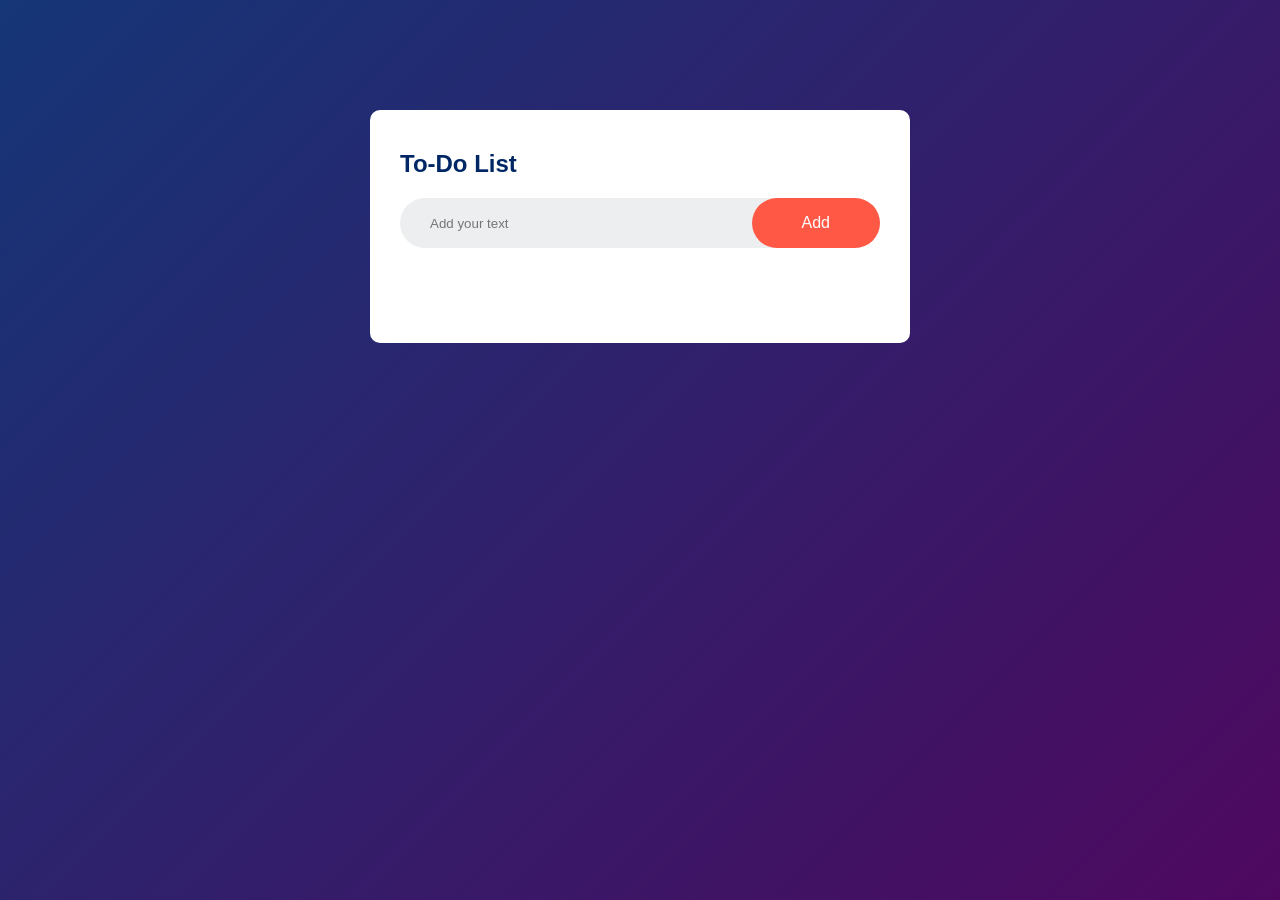
<file: index.html>
<!DOCTYPE html>
<html>
<head>
    <meta name="viewport" content="width=device-width, initial-scale=1.0">
    <title>To-Do List App - Easy Tutorials</title>
    <link rel="stylesheet" href="style.css">
</head>
<body>
<div class="container">
    <div class="todo-app">
        <h2>To-Do List</h2>
        <div class="row">
            <input type="text" id="input-box" placeholder="Add your text">
            <button onclick="addTask()">Add</button>
        </div>
        <ul id="list-container">
            <!-- Dynamic task items will be added here -->
        </ul>
    </div>
</div>
<script src="script.js"></script>
</body>
</html>
</file>
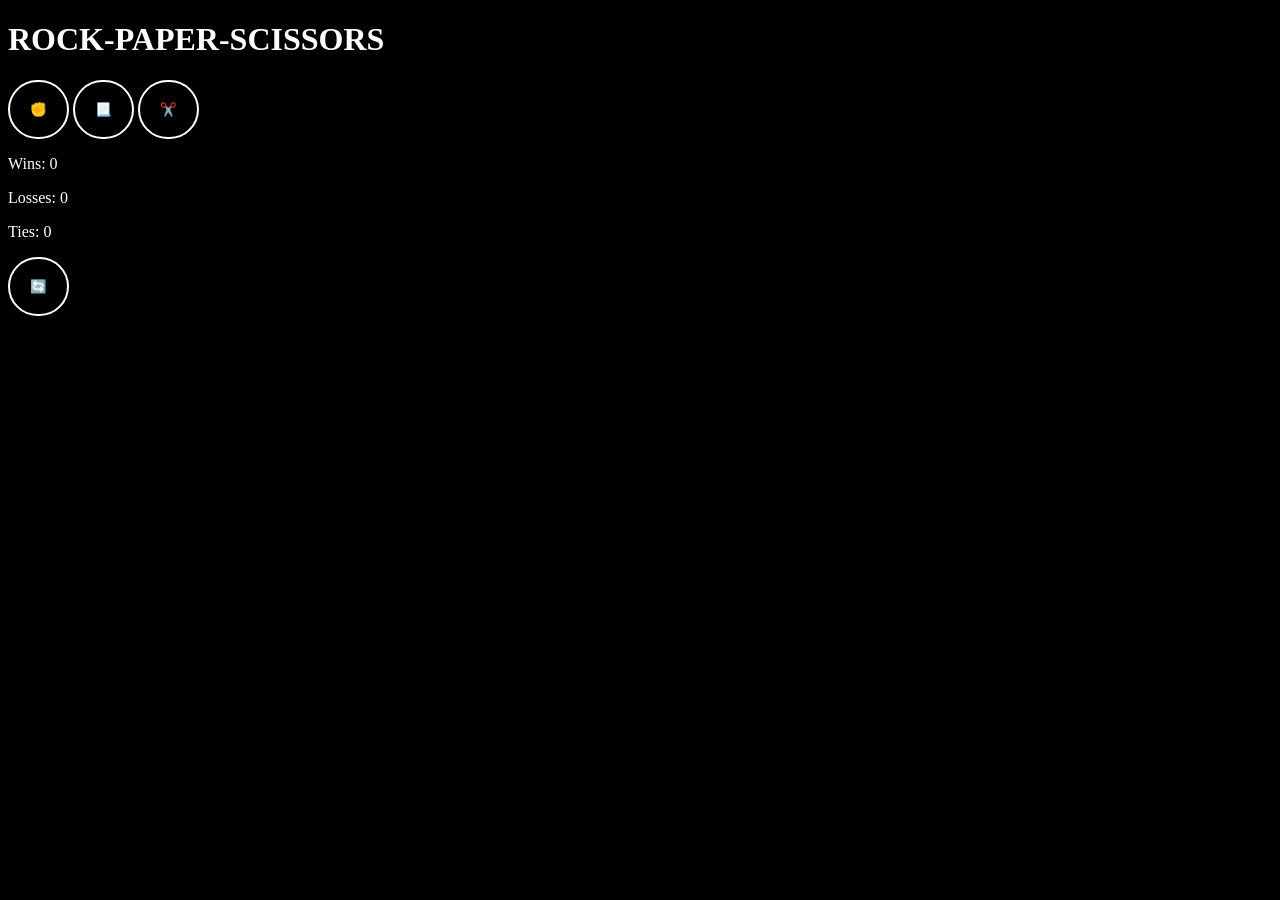
<file: ROCK-PAPER-SCISSORS/rps.html>
<!DOCTYPE html>
<html>
    <head>
        <title>Rock-Paper-Scissors</title>
        <link rel = "stylesheet" href = "rps.css">
    </head>
    <body>
        <h1>ROCK-PAPER-SCISSORS</h1>
        <button class ="r">✊</button>
        <button class ="pa">📃</button>
        <button class = "s">✂️</button>
        <p id = "w">Wins: 0 </p>
        <p id = "l">Losses: 0 </p>
        <p id = "t">Ties: 0</p>
        <button class = "re">🔄️</button>
        <script>
            let wc = 0;
            let lc = 0;
            let tc = 0;
            let user = false;
            let r = document.getElementsByClassName("r");
            let re = document.getElementsByClassName("re");
            let pa = document.getElementsByClassName("pa");
            let s = document.getElementsByClassName("s");
            r[0].addEventListener("click",rock);
            pa[0].addEventListener("click",paper);
            s[0].addEventListener("click",scissors);
            re[0].addEventListener("click" , reset);
            function rock(){
                const num = Math.random();
                if(num<= 1/3){
                    alert("Computer chose rock. That is a Tie!");
                    tc++;
                }
                else if(num>1/3 && num<= 2/3){
                    alert("Computer chose paper. Computer Won!");
                    lc++;
                }
                else{
                    alert("Computer chose scissors. You Won!");
                    wc++;
                }
                updateScore();
            }
            function paper(){
                const num = Math.random();
                if(num <= 1/3){
                    alert("Computer chose rock. You Won!");
                    wc++;
                }
                else if(num >1/3 && num <= 2/3){
                    alert("Computer chose paper. That is a Tie!");
                    tc++;
                }
                else{
                    alert("Computer chose scissors. Computer Won!");
                    lc++;
                }
                updateScore();
            }
            function scissors(){
                const num = Math.random();
                if(num <= 1/3){
                    alert("Computer chose rock. Computer Won!");
                    lc++;
                }
                else if(num >1/3 && num<=2/3){
                    alert("Computer chose paper. You Won!");
                    wc++;
                }
                else{
                    alert("Computer chose scissors. That is a Tie!");
                    tc++;
                }
                updateScore();
            }
            function reset(){
                document.getElementById("w").innerHTML = `Wins: 0`;
                document.getElementById("l").innerHTML = `Losses: 0`;
                document.getElementById("t").innerHTML = `Ties: 0`;                
            }
            function updateScore() {
                document.getElementById("w").innerHTML = `Wins: ${wc}`;
                document.getElementById("l").innerHTML = `Losses: ${lc}`;
                document.getElementById("t").innerHTML = `Ties: ${tc}`;
            }
            
        </script>
    </body>
</html>
</file>
<file: style.css>
* {
    margin: 0;
    padding: 0;
    font-family: 'Poppins', sans-serif;
    box-sizing: border-box;
}

.container {
    width: 100%;
    min-height: 100vh;
    background: linear-gradient(135deg, #153677, #4e085f);
    padding: 10px;
}

.todo-app {
    width: 100%;
    max-width: 540px;
    background: #fff;
    margin: 100px auto 20px;
    padding: 40px 30px 70px;
    border-radius: 10px;
}

.todo-app h2 {
    color: #002765;
    display: flex;
    align-items: center;
    margin-bottom: 20px;
}

.todo-app h2 img {
    width: 30px;
    margin-left: 10px;
}

.row {
    display: flex;
    align-items: center;
    justify-content: space-between;
    background: #edeef0;
    border-radius: 30px;
    padding-left: 20px;
    margin-bottom: 25px;
}

input {
    flex: 1;
    border: none;
    outline: none;
    background: transparent;
    padding: 10px;
}

button {
    border: none;
    outline: none;
    padding: 16px 50px;
    background: #ff5945;
    color: #fff;
    font-size: 16px;
    cursor: pointer;
    border-radius: 40px;
}

ul li {
    list-style: none;
    font-size: 17px;
    padding: 12px 8px 12px 50px;
    user-select: none;
    cursor: pointer;
    position: relative;
}

ul li::before {
    content: '';
    position: absolute;
    height: 28px;
    width: 28px;
    border-radius: 50%;
    background-image: url(images/unchecked.png);
    background-size: cover;
    background-position: center;
    top: 12px;
    left: 8px;
}

ul li.checked {
    color: #555;
    text-decoration: line-through;
}

ul li.checked::before {
    background-image: url(images/checked.png);
}

ul li span {
    position: absolute;
    right: 0;
    top: 5px;
    width: 40px;
    height: 40px;
    font-size: 22px;
    color: #555;
    line-height: 40px;
    text-align: center;
    border-radius: 50%;
}

ul li span:hover {
    background: #edeef0;
}
</file>
<file: ROCK-PAPER-SCISSORS/rps.css>
body{
    background-color: black;
    color: white;
}
.r{
    padding: 20px 20px 20px 20px;
    background-color: black;
    color: white;
    border-radius: 50px;
    cursor: pointer;
    border: 2px solid white;
}
.pa{
    padding: 20px 20px 20px 20px;
    cursor: pointer;
    border-radius: 50px;
    border: 2px solid white;
    background-color: black;
    color: white;
}
.s{
    cursor: pointer;
    border: 2px solid white;
    border-radius: 50px;
    padding: 20px 20px 20px 20px;
    background-color: black;
    color: white;
}
.re{
    cursor: pointer;
    border: 2px solid white;
    border-radius: 50px;
    padding: 20px 20px 20px 20px;
    background-color: black;
    color: white;
}
</file>
